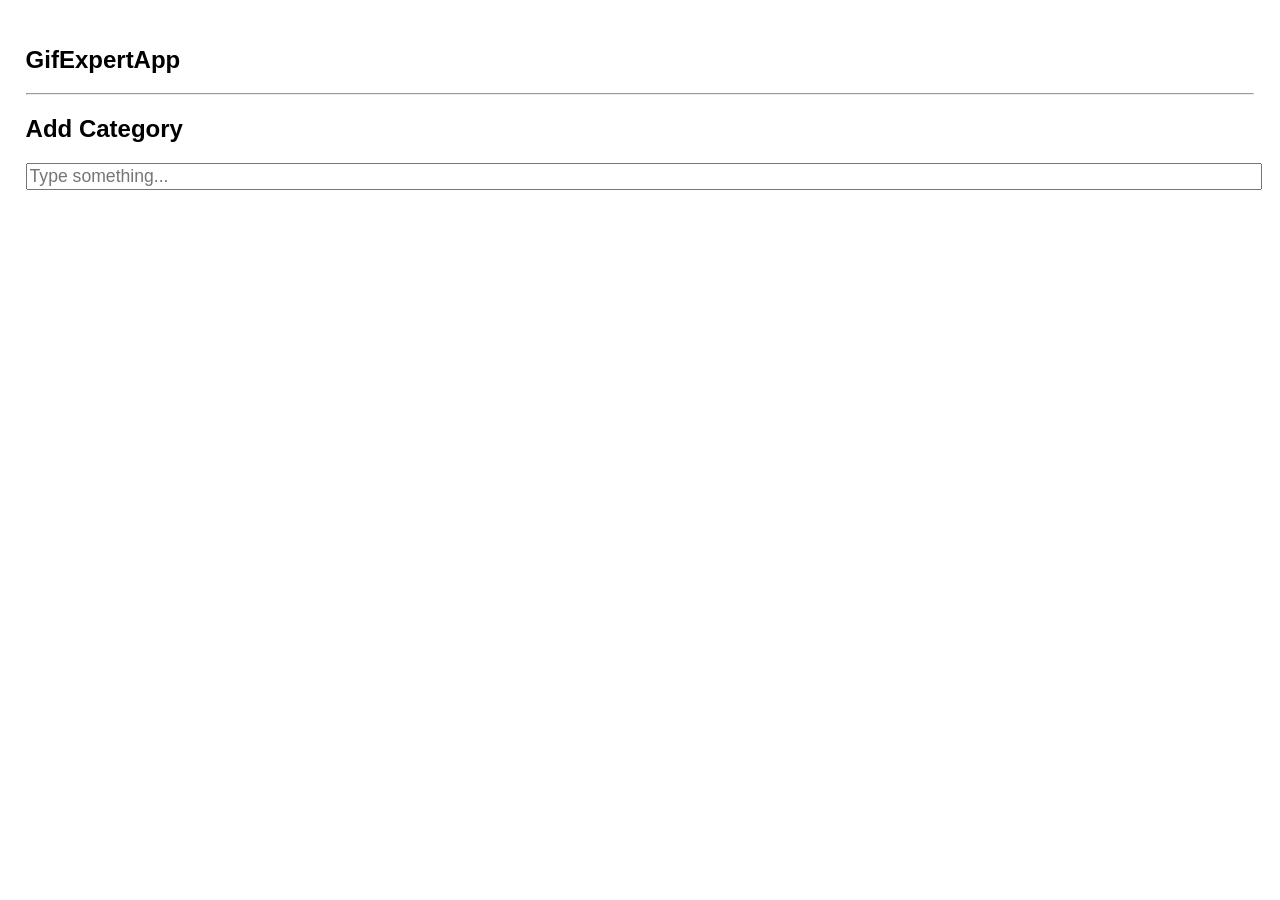
<file: docs/index.html>
<!doctype html><html lang="en"><head><meta charset="utf-8"/><link rel="icon" href="./favicon.ico"/><meta name="viewport" content="width=device-width,initial-scale=1"/><meta name="theme-color" content="#000000"/><meta name="description" content="Web site created using create-react-app"/><link rel="apple-touch-icon" href="./logo192.png"/><link rel="manifest" href="./manifest.json"/><link rel="stylesheet" href="https://cdnjs.cloudflare.com/ajax/libs/animate.css/4.1.1/animate.min.css"/><title>GifExpertApp</title><script defer="defer" src="./static/js/main.ec74c8f9.js"></script><link href="./static/css/main.7439f143.css" rel="stylesheet"></head><body><noscript>You need to enable JavaScript to run this app.</noscript><div id="root"></div></body></html>
</file>
<file: docs/static/css/main.7439f143.css>
body{-webkit-font-smoothing:antialiased;-moz-osx-font-smoothing:grayscale;font-family:-apple-system,BlinkMacSystemFont,Segoe UI,Roboto,Oxygen,Ubuntu,Cantarell,Fira Sans,Droid Sans,Helvetica Neue,sans-serif;margin:0;padding:2%}code{font-family:source-code-pro,Menlo,Monaco,Consolas,Courier New,monospace}input{color:grey;font-size:1.1rem;width:100%}.card-grid{display:flex;flex-direction:row;flex-wrap:wrap}.card{align-content:"center";margin-bottom:1px;margin-right:1px;overflow:hidden}.card p{padding:5px;text-align:center}.card img{max-height:145px}
/*# sourceMappingURL=main.7439f143.css.map*/
</file>
